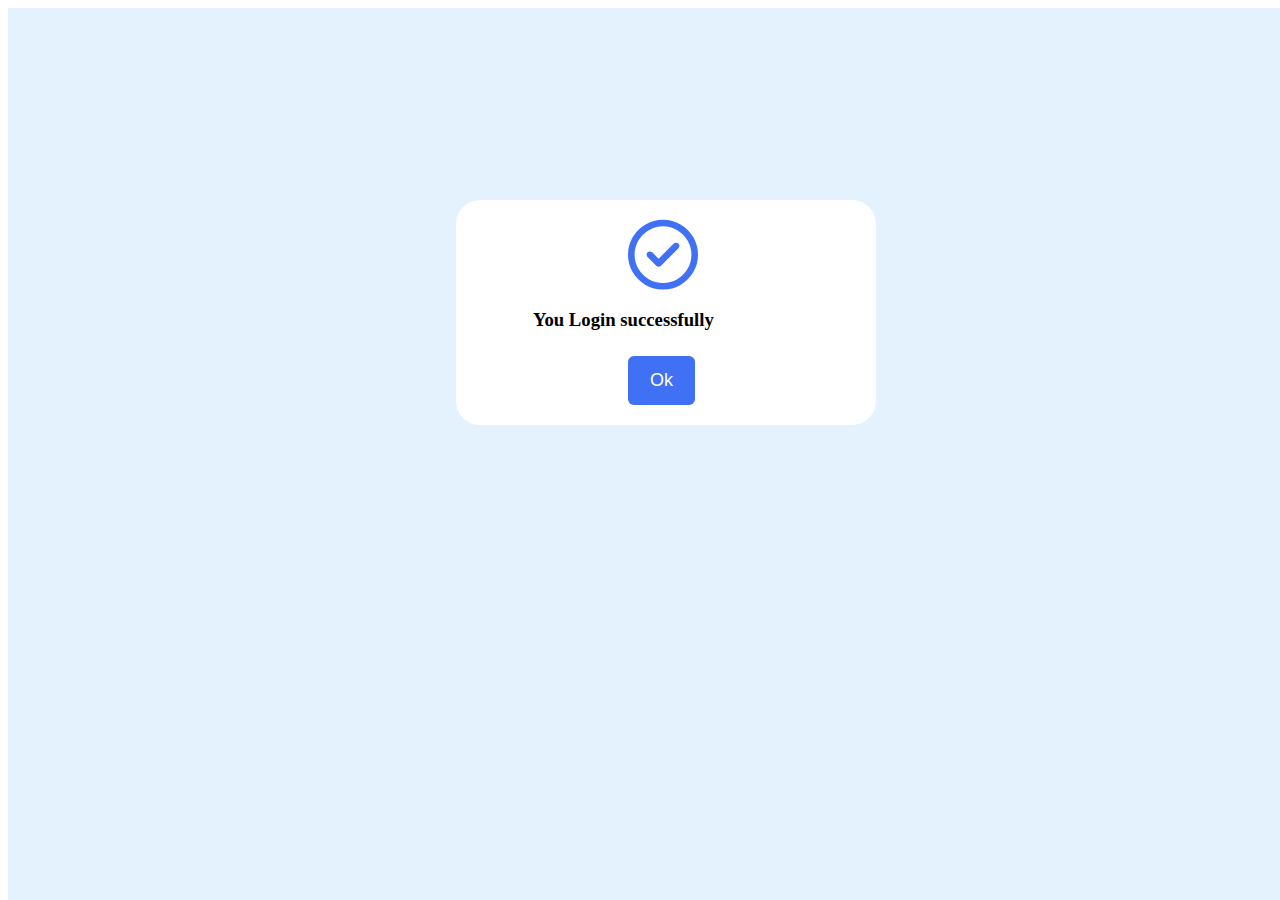
<file: pages/popup2.html>
<!DOCTYPE html>
<html lang="en">
  <head>
    <meta charset="UTF-8" />
    <meta http-equiv="X-UA-Compatible" content="IE=edge" />
    <meta name="viewport" content="width=device-width, initial-scale=1.0" />
    <title>Popup Modal Box</title>
    <link rel="stylesheet" href="https://cdnjs.cloudflare.com/ajax/libs/font-awesome/6.2.0/css/all.min.css"/>
    <style>
        /* Google Fonts - Poppins */
@import url("https://fonts.googleapis.com/css2?family=Poppins:wght@300;400;500;600&display=swap");
section {
  position: fixed;
  height: 100%;
  width: 100%;
  background: #e3f2fd;
}
button {
  font-size: 18px;
  font-weight: 400;
  color: #fff;
  padding: 14px 22px;
  border: none;
  background: #4070f4;
  border-radius: 6px;
  cursor: pointer;
  align-content: center;
  margin-left: 40%;
}
.Completed {
  align-content: center;
  right: 50%;
  margin-left: 35%;
  margin-top: 15%;
  flex-direction: column;
  align-items: center;
  max-width: 380px;
  width: 100%;
  padding: 20px 20px;
  border-radius: 24px;
  background-color: #fff;
}



.Completed i {
  font-size: 70px;
  color: #4070f4;
}
.Completed .buttons {
  margin-top: 25px;
}
h2{
  align-content: center;
  margin-left: 22%;
}

i{
  margin-left: 40%;
}

h3 {
  margin-left: 15%;
}

    </style>
  </head>
  <body>
    <section>
      
      
      <div class="Completed">
        <i class="fa-regular fa-circle-check"></i>
        <h2</h2>
        <h3>You Login successfully</h3>
       <a href="http://127.0.0.1:5500/index.html"> <div class="buttons">
          <button class="button">Ok</button>
        </div></a>
      </div>
    </section>
    
  </body>
</html>
</file>
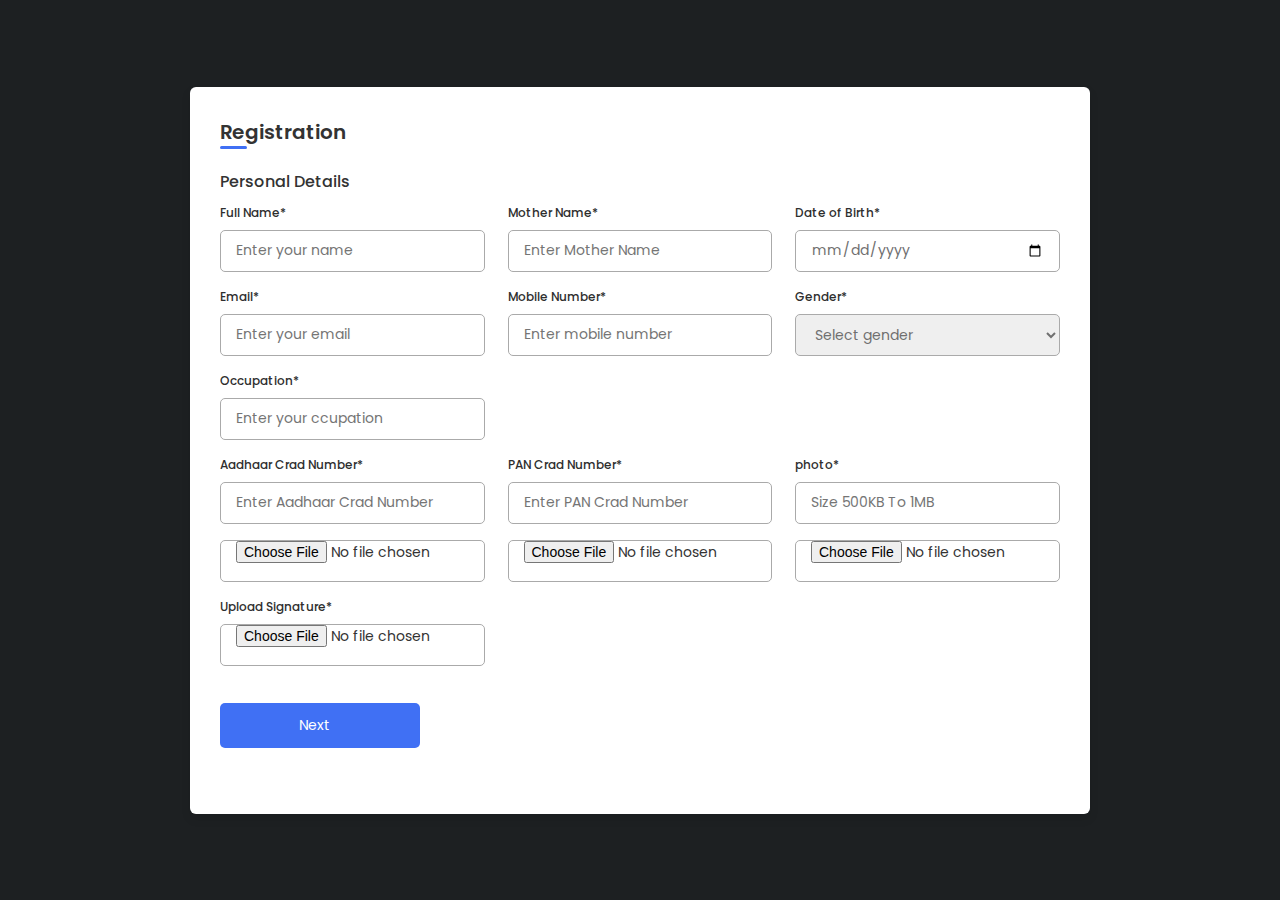
<file: pages/RegisrationForm.html>
<!DOCTYPE html>

<html lang="en">
<head>
    <meta charset="UTF-8">
    <meta http-equiv="X-UA-Compatible" content="IE=edge">
    <meta name="viewport" content="width=device-width, initial-scale=1.0">
    

     
    <!----===== Iconscout CSS ===== -->
    <link rel="stylesheet" href="https://unicons.iconscout.com/release/v4.0.0/css/line.css">

   <title> Regisration Form </title>
   <style>
    /* ===== Google Font Import - Poppins ===== */
@import url('https://fonts.googleapis.com/css2?family=Poppins:wght@200;300;400;500;600&display=swap');
*{
    margin: 0;
    padding: 0;
    box-sizing: border-box;
    font-family: 'Poppins', sans-serif;
}
body{
    min-height: 100vh;
    display: flex;
    align-items: center;
    justify-content: center;
    background: #1d2022;
}
.container{
    position: relative;
    max-width: 900px;
    width: 100%;
    border-radius: 6px;
    padding: 30px;
    margin: 0 15px;
    background-color: #fff;
    box-shadow: 0 5px 10px rgba(0,0,0,0.1);
}
.container header{
    position: relative;
    font-size: 20px;
    font-weight: 600;
    color: #333;
}
.container header::before{
    content: "";
    position: absolute;
    left: 0;
    bottom: -2px;
    height: 3px;
    width: 27px;
    border-radius: 8px;
    background-color: #4070f4;
}
.container form{
    position: relative;
    margin-top: 16px;
    min-height: 560px;
    background-color: #fff;
    overflow: hidden;
}
.container form .form{
    position: absolute;
    background-color: #fff;
    transition: 0.3s ease;
}
.container form .form.second{
    opacity: 0;
    pointer-events: none;
    transform: translateX(100%);
}
form.secActive .form.second{
    opacity: 1;
    pointer-events: auto;
    transform: translateX(0);
}
form.secActive .form.first{
    opacity: 0;
    pointer-events: none;
    transform: translateX(-100%);
}
.container form .title{
    display: block;
    margin-bottom: 8px;
    font-size: 16px;
    font-weight: 500;
    margin: 6px 0;
    color: #333;
}
.container form .fields{
    display: flex;
    align-items: center;
    justify-content: space-between;
    flex-wrap: wrap;
}
form .fields .input-field{
    display: flex;
    width: calc(100% / 3 - 15px);
    flex-direction: column;
    margin: 4px 0;
}
.input-field label{
    font-size: 12px;
    font-weight: 500;
    color: #2e2e2e;
}
.input-field input, select{
    outline: none;
    font-size: 14px;
    font-weight: 400;
    color: #333;
    border-radius: 5px;
    border: 1px solid #aaa;
    padding: 0 15px;
    height: 42px;
    margin: 8px 0;
}
.input-field input :focus,
.input-field select:focus{
    box-shadow: 0 3px 6px rgba(0,0,0,0.13);
}
.input-field select,
.input-field input[type="date"]{
    color: #707070;
}
.input-field input[type="date"]:valid{
    color: #333;
}
.container form button, .backBtn{
    display: flex;
    align-items: center;
    justify-content: center;
    height: 45px;
    max-width: 200px;
    width: 100%;
    border: none;
    outline: none;
    color: #fff;
    border-radius: 5px;
    margin: 25px 0;
    background-color: #4070f4;
    transition: all 0.3s linear;
    cursor: pointer;
}
.container form .btnText{
    font-size: 14px;
    font-weight: 400;
}
form button:hover{
    background-color: #265df2;
}
form button i,
form .backBtn i{
    margin: 0 6px;
}
form .backBtn i{
    transform: rotate(180deg);
}
form .buttons{
    display: flex;
    align-items: center;
}
form .buttons button , .backBtn{
    margin-right: 14px;
}

@media (max-width: 750px) {
    .container form{
        overflow-y: scroll;
    }
    .container form::-webkit-scrollbar{
       display: none;
    }
    form .fields .input-field{
        width: calc(100% / 2 - 15px);
    }
}

@media (max-width: 550px) {
    form .fields .input-field{
        width: 100%;
    }
}
   </style>
</head>
<body>
    <div class="container">
        <header>Registration</header>

        <form action="#">
            <div class="form first">
                <div class="details personal">
                    <span class="title">Personal Details</span>

                    <div class="fields">
                        <div class="input-field">
                            <label>Full Name*</label>
                            <input type="text" placeholder="Enter your name" required>
                        </div>

                        <div class="input-field">
                            <label>Mother Name*</label>
                            <input type="text" placeholder="Enter Mother Name" required>

                        </div>
                        <div class="input-field">
                            <label>Date of Birth*</label>
                            <input type="date" placeholder="Enter birth date" required>
                        </div>

                        <div class="input-field">
                            <label>Email*</label>
                            <input type="email" placeholder="Enter your email" required>
                        </div>

                        <div class="input-field">
                            <label>Mobile Number*</label>
                            <input type="tel" placeholder="Enter mobile number" minlength="10" maxlength="10" required>
                        </div>

                        <div class="input-field">
                            <label>Gender*</label>
                            <select required>
                                <option disabled selected required>Select gender</option>
                                <option>Male</option>
                                <option>Female</option>
                                <option>Others</option>
                            </select>
                        </div>

                        <div class="input-field">
                            <label>Occupation*</label>
                            <input type="text" placeholder="Enter your ccupation" required>
                        </div>
                    </div>
                </div>

              
                    

                    <div class="fields">
                        <div class="input-field">
                            <label>Aadhaar Crad Number*</label>
                            <input type="tel" placeholder="Enter Aadhaar Crad Number" minlength="12" maxlength="12" required>
                            <input type="file" required>
                        </div>
                       
                        

                        <div class="input-field">
                            <label>PAN Crad Number*</label>
                            <input type="tel" placeholder="Enter PAN Crad Number" minlength="10" maxlength="10" required>
                            <input type="file" required>
                        </div>

                        <div class="input-field">
                            <label>photo*</label>
                            <input type="text" placeholder="Size 500KB To 1MB" >
                            <input type="file" accept="image/*" capture="user" name="" id="" required>
                        </div>

                        <div class="input-field">
                            <label>Upload Signature*</label> <input type="file" name="" id="" required>
                            
                           
                        </div>

                       

                        
                    </div>
                    <div class="details ID">
                    <button class="nextBtn">
                        <span class="btnText">Next</span>
                        <i class="uil uil-navigator"></i>
                    </button>
                </div> 
            </div>

            
                  <div class="details ID">
                <span class="title">Address Details</span>
                <div class="fields">

                <div class="input-field">
                    <label>Address Line 1*</label>
                    <input type="text"  placeholder="Enter Address " required >
                </div>

                <div class="input-field">
                    <label>Address Line 2</label>
                    <input type="text" placeholder="Enter Address " >
                </div>

                 <div class="input-field">
                    <label>City*</label>
                    <input type="text" placeholder="Enter City" required >
                </div>

                <div class="input-field">
                    <label>District*</label>
                    <input type="text" placeholder="Enter Districts" required>
                </div>

                    <div class="input-field">
                        <label>State*</label>
                        <select required>
                            <option disabled selected required>Select State</option>
                            <option>Andhra Pradesh</option>
                            <option>Bihar</option>
                            <option>Chandigarh</option>
                            <option>Gujart</option>
                            <option>Haryana</option>
                            <option>Jammu & Kashmir</option>
                            <option>Karnataka</option>
                            <option>Maharashtar</option>
                            <option>Delhi</option>
                            <option>Uttar Pradesh</option>
                        </select>
                    </div>


                    

                    <div class="input-field">
                        <label>Pin Code*</label>
                        <input type="text" placeholder="Enter Pin Code"  required>
                    </div>

                    
                </div>

                <div class="Nominee Details">
                    <span class="title">Nominee Details</span>

                    <div class="fields">
                        <div class="input-field">
                            <label>Nominee Name</label>
                            <input type="text" placeholder="Enter father name">
                        </div>

                        <div class="input-field">
                            <label>Nominee's Date Of Birth</label>
                            <input type="text" placeholder="Enter Date Of Birth">
                        </div>

                        <div class="input-field">
                            <label>Nominee Relation</label>
                            <select>
                                <option disabled selected>Select</option>
                                <option>Wife</option>
                                <option>Husband</option>
                                <option>Son</option>
                                <option>Daughter </option>
                                <option> Father</option>
                                <option>Mother </option>
                                <option>Brother </option>
                                <option>Sister </option>
                                <option> Other</option>
                            </select>
                        </div>


                        <div class="input-field">
                            <label>Nominee Identity Proof</label>
                            <select>
                                <option disabled selected>Select</option>
                                <option>Aadhaar Number</option>
                                <option>Passprot Numbe</option>
                                <option> PAN Number</option>
                                <option>Voter ID Number </option>
                                <option> Driving Licence Number</option>
                            </select>
                            <input type="tel"placeholder=" Enter Nominee Identity Number" >
                            <input type="file">
                        </div>


                        

                      
                    </div>

                    <div class="buttons">
                        <div class="backBtn">
                            <i class="uil uil-navigator"></i>
                            <span class="btnText">Back</span>
                        </div>
                        
                        <button class="sumbit">
                            <span class="btnText">Submit</span>
                            <i class="uil uil-navigator"></i>
                        </button>
                    </div>
                </div> 
            </div>
        </form>
    </div>

    <script>
        const form = document.querySelector("form"),
        nextBtn = form.querySelector(".nextBtn"),
        backBtn = form.querySelector(".backBtn"),
        allInput = form.querySelectorAll(".first input");


nextBtn.addEventListener("click", ()=> {
    allInput.forEach(input => {
        if(input.value != ""){
            form.classList.add('secActive');
        }else{
            form.classList.remove('secActive');
        }
    })
})

backBtn.addEventListener("click", () => form.classList.remove('secActive'));
    </script>
</body>
</html>
</file>
